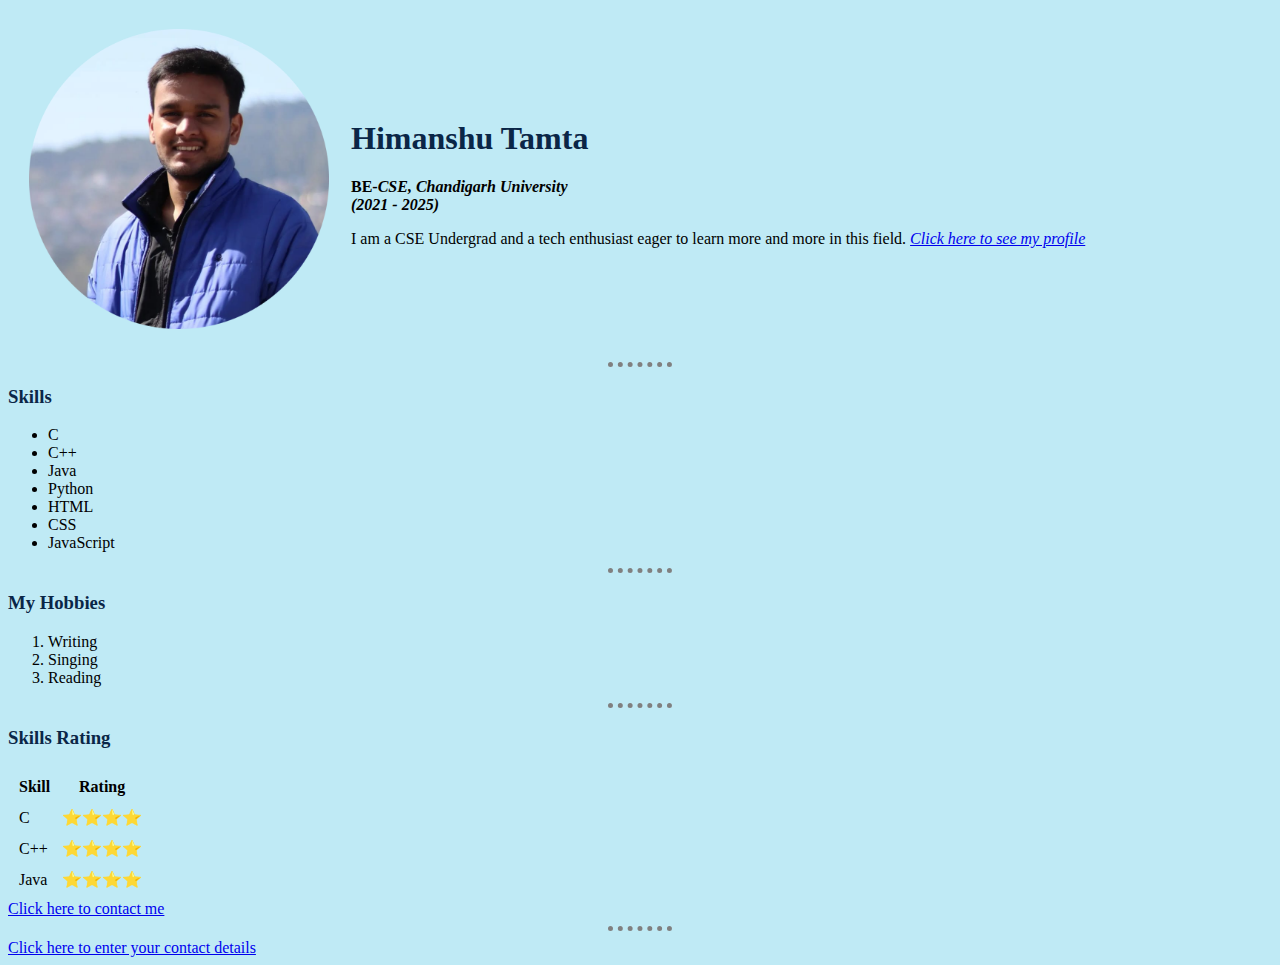
<file: index.html>
<!DOCTYPE html>
<html lang="en">
<head>
    <meta charset="UTF-8">
    <meta http-equiv="X-UA-Compatible" content="IE=edge">
    <meta name="viewport" content="width=device-width, initial-scale=1.0">
    <title>Himanshu's Personal Site</title>
    <link rel="stylesheet" href="CSS/styles.css">

<style>
    img{
        height:300px;
    }
</style>



</head>
<body>
  
   

    <table cellspacing="20">
        <tr>
            <td>  <img src="fotor_2023-1-5_19_24_52.jpeg" alt="Sorry no image found"></td>
            <td> <h1>Himanshu Tamta</h1>
                <p><Strong>BE-<em>CSE, Chandigarh University</em></Strong>
                <br><strong><em>(2021 - 2025)</em></strong>
                </p>
                <p>I am a CSE Undergrad and a tech enthusiast eager to learn more and more in this field.
                    <a href="https://github.com/Himanshu3182"><em>Click here to see my profile</em></a>
                </p></td>
        </tr>
    </table>
   
    <hr>
    <h3>Skills</h3>
    <ul>
        <li>C</li>
        <li>C++</li>
        <li>Java</li>
        <li>Python</li>
        <li>HTML</li>
        <li>CSS</li>
        <li>JavaScript</li>
    </ul>
    <hr>
    <h3>My Hobbies</h3>
    <ol>
        <li>Writing</li>
        <li>Singing</li>
        <li>Reading</li>
    </ol>
    <hr>
    <h3>Skills Rating</h3>
    <table cellspacing="10">
        <thead>
            <tr>
                <th>Skill</th>
                <th>Rating</th>
            </tr>
        </thead>
        <tbody>
            <tr>
                <td>C</td>
                <td>⭐️⭐️⭐️⭐️</td>
            </tr>
            <tr>
                <td>C++</td>
                <td>⭐️⭐️⭐️⭐️</td>
            </tr>
            <tr>
                <td>Java</td>
                <td>⭐️⭐️⭐️⭐️</td>
            </tr>
        </tbody>
    </table>

    <a href="Contact.html">Click here to contact me</a>
    <hr>
    <a href="contactme.html">Click here to enter your contact details</a>

    
    
</body>
</html>
</file>
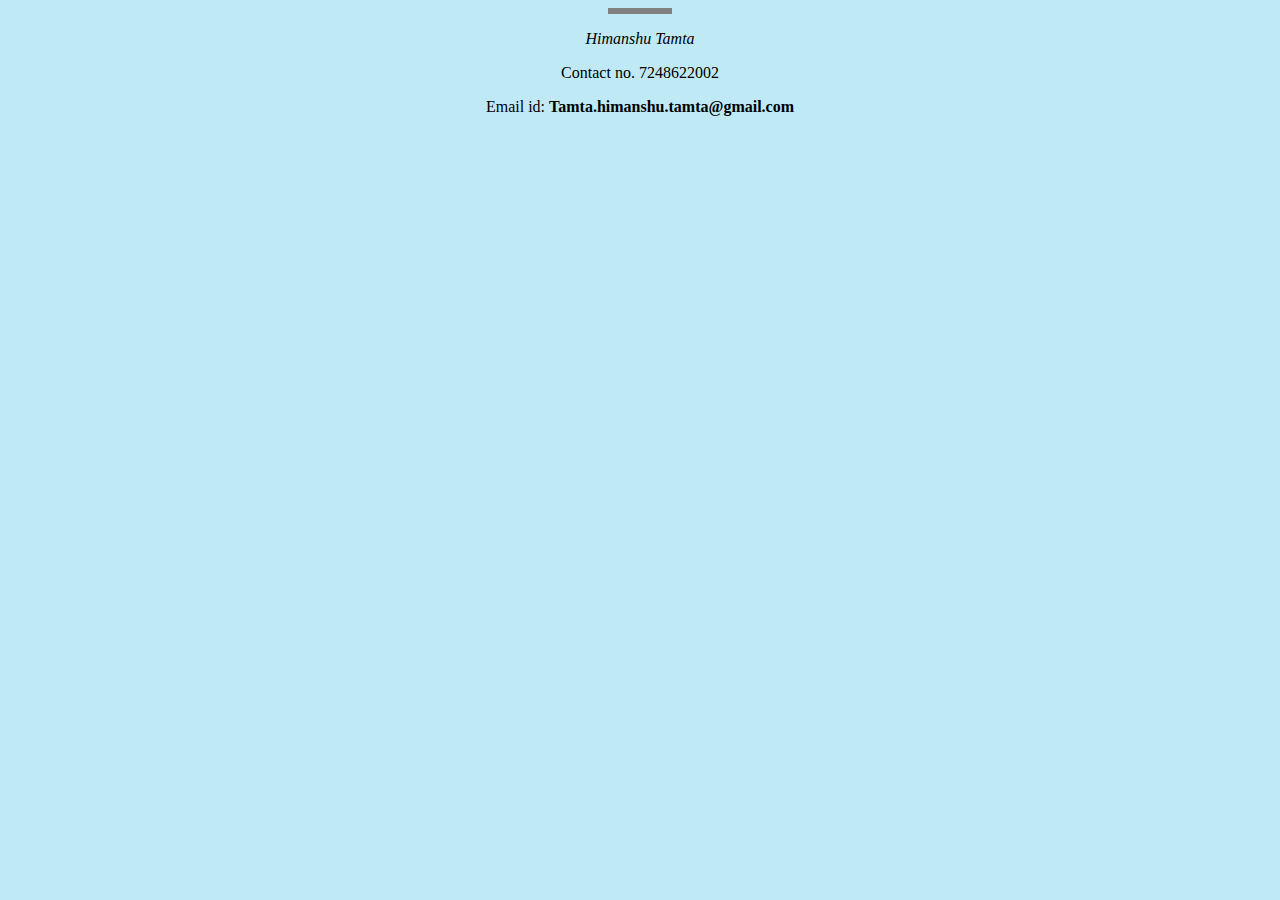
<file: Contact.html>
<!DOCTYPE html>
<html lang="en">
<head>
    <meta charset="UTF-8">
    <meta http-equiv="X-UA-Compatible" content="IE=edge">
    <meta name="viewport" content="width=device-width, initial-scale=1.0">
    <title>My Contact Details</title>
    <link rel="stylesheet" href="CSS/styles.css">
</head>
<body>
    <center>
        <hr size="3" noshade>
        <p><em>Himanshu Tamta</em></p>
        <p>Contact no. 7248622002</p>
        <p>Email id: <strong>Tamta.himanshu.tamta@gmail.com</strong></p>

    </center>
    

    
</body>
</html>
</file>
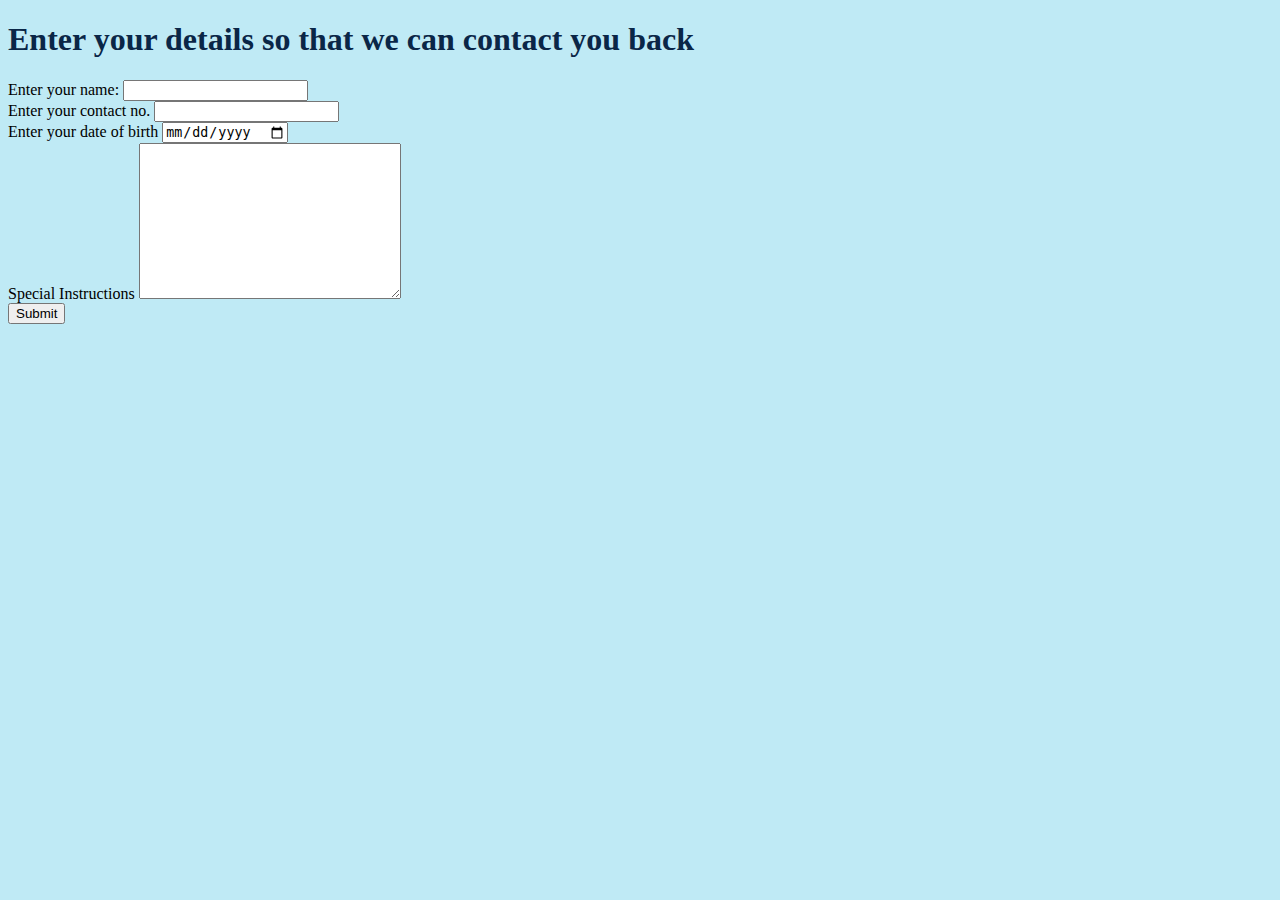
<file: contactme.html>
<!DOCTYPE html>
<html lang="en">
<head>
    <meta charset="UTF-8">
    <meta http-equiv="X-UA-Compatible" content="IE=edge">
    <meta name="viewport" content="width=device-width, initial-scale=1.0">
    <title>Document</title>
    <link rel="stylesheet" href="CSS/styles.css">
</head>
<body>
    <h1>Enter your details so that we can contact you back</h1>
    <form class="" action="index.html" method="post">
        <label>Enter your name:</label>
        <input type="text"><br>
        <label>Enter your contact no.</label>
        <input type="number"><br>
        <label>Enter your date of birth</label>
        <input type="date"><br>
        <label>Special Instructions</label>
        <textarea name="Any special instruction" id="" cols="30" rows="10"></textarea><br>
        <input type="submit">

    </form>
    
</body>
</html>
</file>
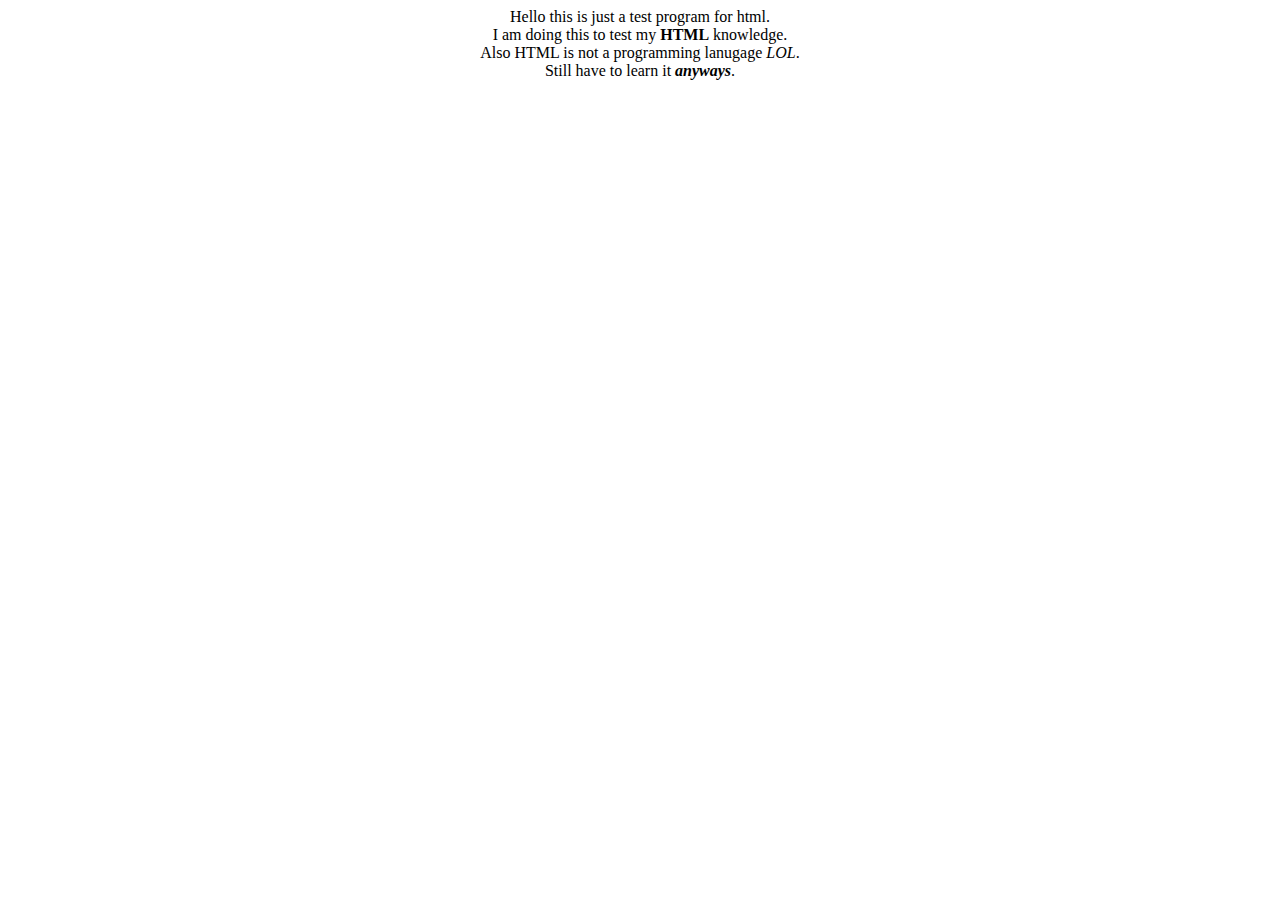
<file: Hello.html>
<!DOCTYPE html>
<html lang="en">
<head>
    <meta charset="UTF-8">
    <meta http-equiv="X-UA-Compatible" content="IE=edge">
    <meta name="viewport" content="width=device-width, initial-scale=1.0">
    <title>Document</title>
</head>
<body>
    <center>
    Hello this is just a test program for html.
    <br>I am doing this to test my <strong>HTML</strong> knowledge.
    <br>Also HTML is not a programming lanugage <em>LOL</em>.
    <br>Still have to learn it <strong><em>anyways</em></strong>.
</center>
</body>
</html>
</file>
<file: CSS/styles.css>
body{
    background-color: #BFEAF5;
}
hr{
    border-style: none;
    border-top-style: dotted; 
    border-color: grey;
    border-width: 5px;
    width: 5%;

}
h1{
    color: #0A2647;
}
h3{
    color: #0A2647;
}
</file>
